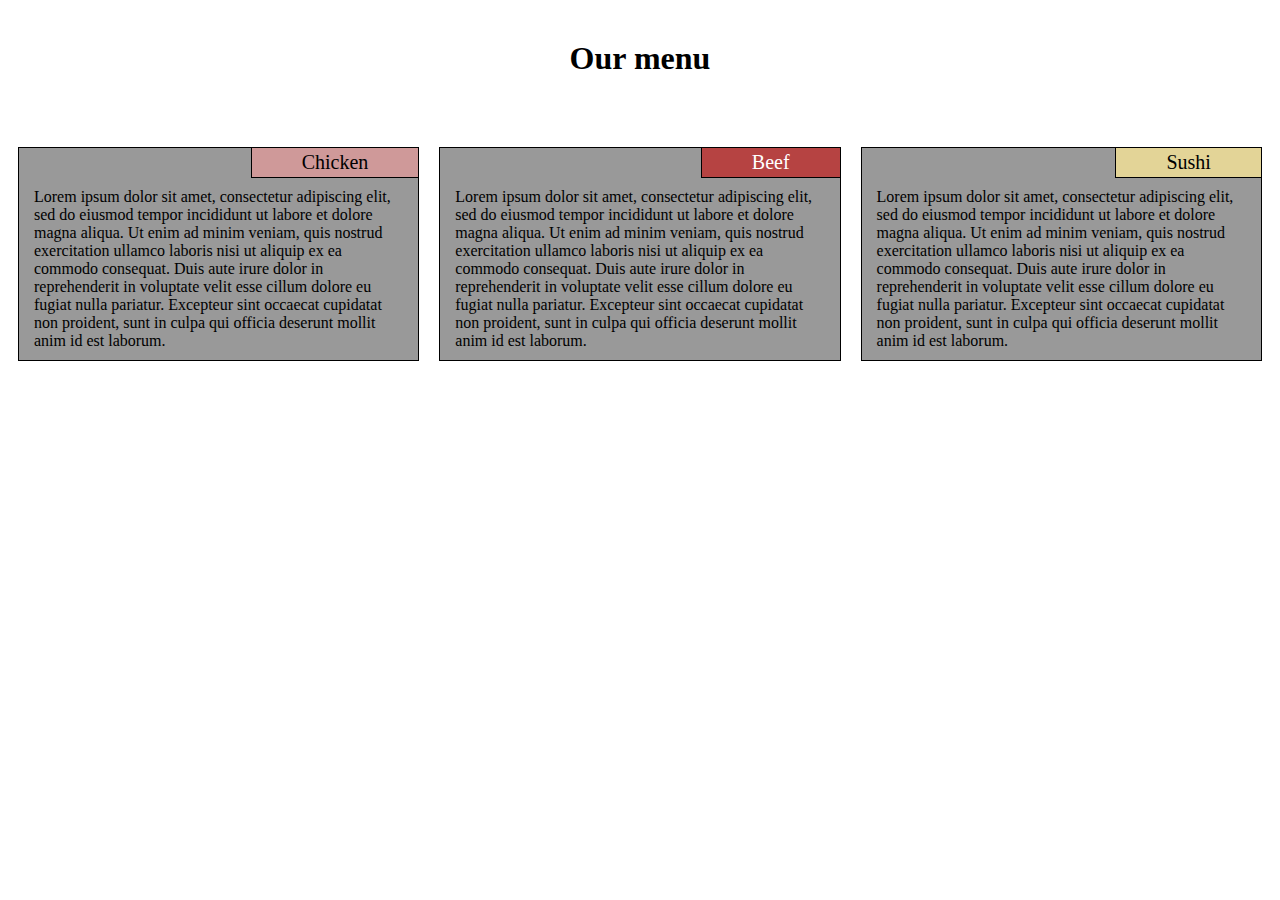
<file: module2-solution/index.html>
<!DOCTYPE html>
<html lang="en">
<head>
	<meta charset="UTF-8">
	<meta name="viewport" content="width=device-width, initial-scale=1.0">
	<title>Assignment Solution for Module 2</title>
<link rel="stylesheet" href="css/styles.css">
</head>
<body>
	<h1>Our menu</h1>

	<div class="col-lg-4 col-md-6 col-sm-12">
		<div class="section">
			<span id="chicken">
			Chicken
			</span>
			<p>
			Lorem ipsum dolor sit amet, consectetur adipiscing elit, sed do eiusmod tempor incididunt ut labore et dolore magna aliqua. Ut enim ad minim veniam, quis nostrud exercitation ullamco laboris nisi ut aliquip ex ea commodo consequat. Duis aute irure dolor in reprehenderit in voluptate velit esse cillum dolore eu fugiat nulla pariatur. Excepteur sint occaecat cupidatat non proident, sunt in culpa qui officia deserunt mollit anim id est laborum.
			</p>
		</div>
	</div>

	<div class="col-lg-4 col-md-6 col-sm-12">
		<div class="section">
			<span id="beef">
			Beef
			</span>
			
			<p>
			Lorem ipsum dolor sit amet, consectetur adipiscing elit, sed do eiusmod tempor incididunt ut labore et dolore magna aliqua. Ut enim ad minim veniam, quis nostrud exercitation ullamco laboris nisi ut aliquip ex ea commodo consequat. Duis aute irure dolor in reprehenderit in voluptate velit esse cillum dolore eu fugiat nulla pariatur. Excepteur sint occaecat cupidatat non proident, sunt in culpa qui officia deserunt mollit anim id est laborum.	
			</p>
		</div>
	</div>

	<div class="col-lg-4 col-md-12 col-sm-12">
		<div class="section">
			<span id="sushi">
			Sushi
			</span>
			<p>
			Lorem ipsum dolor sit amet, consectetur adipiscing elit, sed do eiusmod tempor incididunt ut labore et dolore magna aliqua. Ut enim ad minim veniam, quis nostrud exercitation ullamco laboris nisi ut aliquip ex ea commodo consequat. Duis aute irure dolor in reprehenderit in voluptate velit esse cillum dolore eu fugiat nulla pariatur. Excepteur sint occaecat cupidatat non proident, sunt in culpa qui officia deserunt mollit anim id est laborum.
			</p>
		</div>
	</div>	
</body>
</html>
</file>
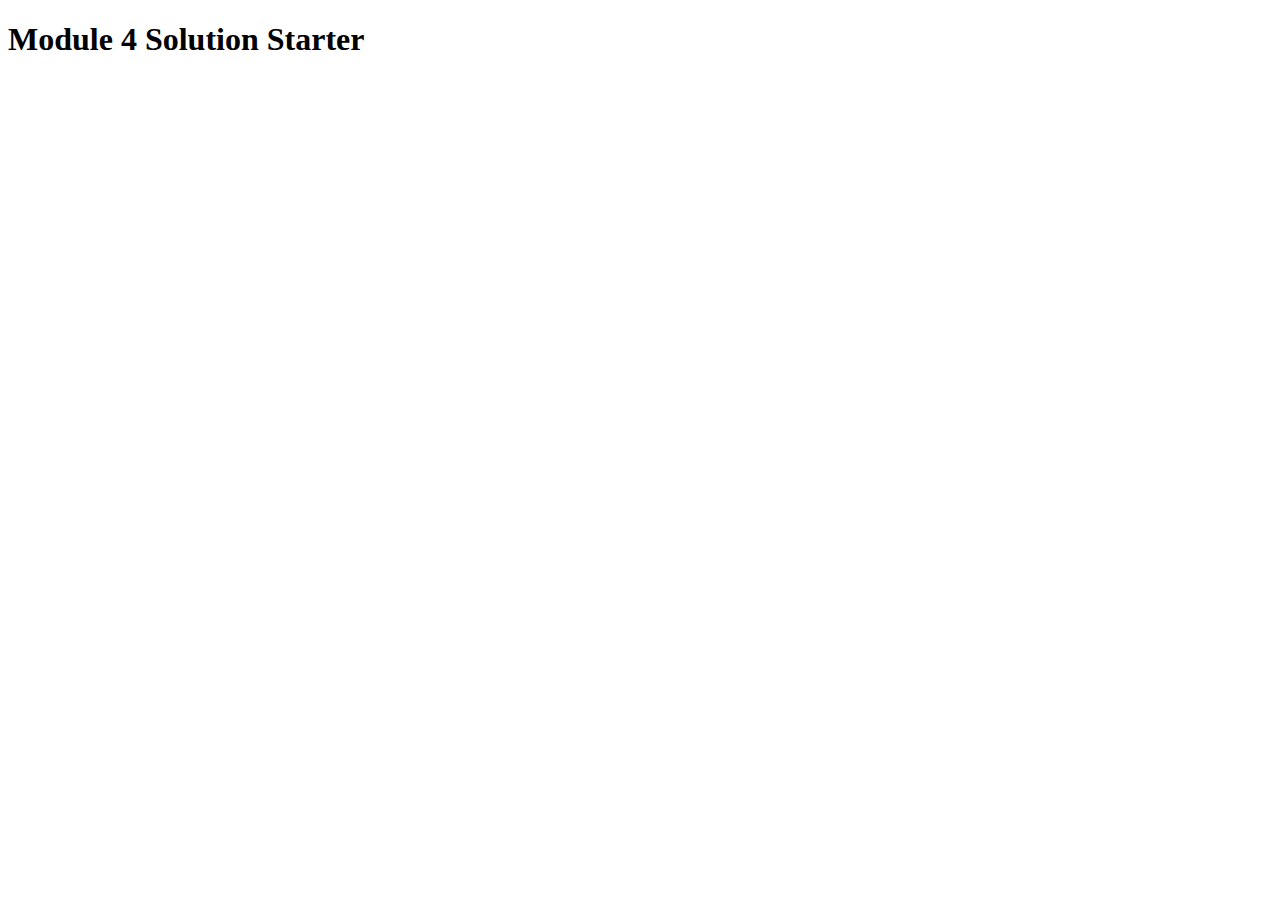
<file: module4-solution/index.html>
<!DOCTYPE html>
<html>
<head>
  <meta charset="utf-8">
  <title>Module 4 Solution Starter</title>
  <script>
    var names = []; // DO NOT REMOVE
  </script>
  <script src="SpeakHello.js"></script>
  <script src="SpeakGoodBye.js"></script>
  <script src="script.js"></script>
</head>
<body>
  <h1>Module 4 Solution Starter</h1>
</body>
</html>
</file>
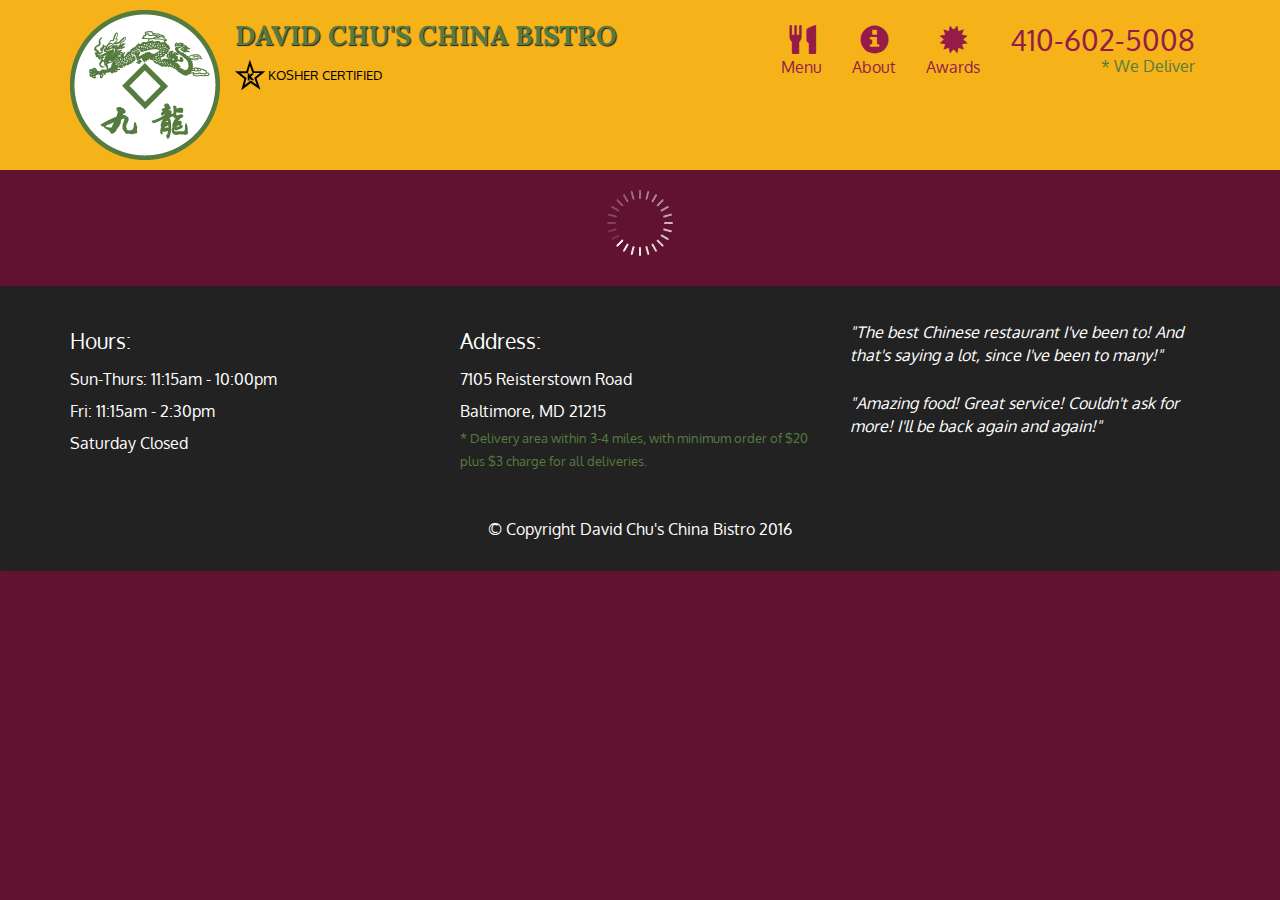
<file: module5-solution/index.html>
<!doctype html>
<html lang="en">
  <head>
    <meta charset="utf-8">
    <meta http-equiv="X-UA-Compatible" content="IE=edge">
    <meta name="viewport" content="width=device-width, initial-scale=1">
    <title>David Chu's China Bistro</title>
    <link rel="stylesheet" href="css/bootstrap.min.css">
    <link rel="stylesheet" href="css/styles.css">
    <link href='https://fonts.googleapis.com/css?family=Oxygen:400,300,700' rel='stylesheet' type='text/css'>
    <link href='https://fonts.googleapis.com/css?family=Lora' rel='stylesheet' type='text/css'>
  </head>
<body>
  <header>
    <nav id="header-nav" class="navbar navbar-default">
      <div class="container">
        <div class="navbar-header">
          <a href="index.html" class="pull-left visible-md visible-lg">
            <div id="logo-img" alt="Logo image"></div>
          </a>

          <div class="navbar-brand">
            <a href="index.html"><h1>David Chu's China Bistro</h1></a>
            <p>
              <img src="images/star-k-logo.png" alt="Kosher certification">
              <span>Kosher Certified</span>
            </p>
          </div>

          <button id="navbarToggle" type="button" class="navbar-toggle collapsed" data-toggle="collapse" data-target="#collapsable-nav" aria-expanded="false">
            <span class="sr-only">Toggle navigation</span>
            <span class="icon-bar"></span>
            <span class="icon-bar"></span>
            <span class="icon-bar"></span>
          </button>
        </div>
        
        <div id="collapsable-nav" class="collapse navbar-collapse">
           <ul id="nav-list" class="nav navbar-nav navbar-right">
            <li id="navHomeButton" class="visible-xs active">
              <a href="index.html">
                <span class="glyphicon glyphicon-home"></span> Home</a>
            </li>
            <li id="navMenuButton">
              <a href="#" onclick="$dc.loadMenuCategories();">
                <span class="glyphicon glyphicon-cutlery"></span><br class="hidden-xs"> Menu</a>
            </li>
            <li>
              <a href="#">
                <span class="glyphicon glyphicon-info-sign"></span><br class="hidden-xs"> About</a>
            </li>
            <li>
              <a href="#">
                <span class="glyphicon glyphicon-certificate"></span><br class="hidden-xs"> Awards</a>
            </li>
            <li id="phone" class="hidden-xs">
              <a href="tel:410-602-5008">
                <span>410-602-5008</span></a><div>* We Deliver</div>
            </li>
          </ul><!-- #nav-list -->
        </div><!-- .collapse .navbar-collapse -->
      </div><!-- .container -->
    </nav><!-- #header-nav -->
  </header>

  <div id="call-btn" class="visible-xs">
    <a class="btn" href="tel:410-602-5008">
    <span class="glyphicon glyphicon-earphone"></span>
    410-602-5008
    </a>
  </div>
  <div id="xs-deliver" class="text-center visible-xs">* We Deliver</div>

  <div id="main-content" class="container"></div>

  <footer class="panel-footer">
    <div class="container">
      <div class="row">
        <section id="hours" class="col-sm-4">
          <span>Hours:</span><br>
          Sun-Thurs: 11:15am - 10:00pm<br>
          Fri: 11:15am - 2:30pm<br>
          Saturday Closed
          <hr class="visible-xs">
        </section>
        <section id="address" class="col-sm-4">
          <span>Address:</span><br>
          7105 Reisterstown Road<br>
          Baltimore, MD 21215
          <p>* Delivery area within 3-4 miles, with minimum order of $20 plus $3 charge for all deliveries.</p>
          <hr class="visible-xs">
        </section>
        <section id="testimonials" class="col-sm-4">
          <p>"The best Chinese restaurant I've been to! And that's saying a lot, since I've been to many!"</p>
          <p>"Amazing food! Great service! Couldn't ask for more! I'll be back again and again!"</p>
        </section>
      </div>
      <div class="text-center">&copy; Copyright David Chu's China Bistro 2016</div>
    </div>
  </footer>

  <!-- jQuery (Bootstrap JS plugins depend on it) -->
  <script src="js/jquery-2.1.4.min.js"></script>
  <script src="js/bootstrap.min.js"></script>
  <script src="js/ajax-utils.js"></script>
  <script src="js/script.js"></script>
</body>
</html>
</file>
<file: module2-solution/css/styles.css>
h1 {
	text-align: center;
	margin-top: 40px;
	margin-bottom: 60px;
}


.section {
	box-sizing: border-box;
	position: relative;
	margin: 10px 10px 10px;
	background-color: #999;
	border: 1px solid black;
}


p {
	margin-top: 40px;
	margin-bottom: 0px;
	padding: 0px 15px 10px;
}


span {
	position: absolute;
	top: -1px;
	right: -1px;
	padding: 3px 50px;
	font-size: 125%;
	border: 1px solid black;
}


#chicken {
	background-color: #cf9999;
}


#beef {
	background-color: #b64342;
	color: white;
}


#sushi {
	background-color: #e3d497;
}


@media (min-width: 992px) {
	.col-lg-4 {
		width: 33.33%;
		float: left;
	}
}


@media (min-width: 768px) and (max-width: 991px) {
	.col-md-6, .col-md-12 {
		float: left;
	}

	.col-md-6 {
		width: 50%;		
	}
	.col-md-12 {
		width: 100%;
	}
}


@media (max-width: 767px) {
	.col-sm-12 {
		width: 100%;
		float: left;
	}
}
</file>
<file: module5-solution/css/styles.css>
body {
  font-size: 16px;
  color: #fff;
  background-color: #61122f;
  font-family: 'Oxygen', sans-serif;
}

/** HEADER **/
#header-nav {
  background-color: #f6b319;
  border-radius: 0;
  border: 0;
}

#logo-img {
  background: url('../images/restaurant-logo_large.png') no-repeat;
  width: 150px;
  height: 150px;
  margin: 10px 15px 10px 0;
}

.navbar-brand {
  padding-top: 25px;
}
.navbar-brand h1 { /* Restaurant name */
  font-family: 'Lora', serif;
  color: #557c3e;
  font-size: 1.5em;
  text-transform: uppercase;
  font-weight: bold;
  text-shadow: 1px 1px 1px #222;
  margin-top: 0;
  margin-bottom: 0;
  line-height: .75;
}
.navbar-brand a:hover, .navbar-brand a:focus {
  text-decoration: none;
}
.navbar-brand p { /* Kosher cert */
  color: #000;
  text-transform: uppercase;
  font-size: .7em;
  margin-top: 15px;
}
.navbar-brand p span { /* Star-K */
  vertical-align: middle;
}

#nav-list {
  margin-top: 10px;
}
#nav-list a {
  color: #951C49;
  text-align: center;
}
#nav-list a:hover {
  background: #E7E7E7;
}
#nav-list a span {
  font-size: 1.8em;
}

#phone {
  margin-top: 5px;
}
#phone a { /* Phone number */
  text-align: right;
  padding-bottom: 0;
}
#phone div { /* We Deliver */
  color: #557c3e;
  text-align: right;
  padding-right: 15px;
}

.navbar-header button.navbar-toggle, .navbar-header .icon-bar {
  border: 1px solid #61122f;
}
.navbar-header button.navbar-toggle {
  clear: both;
  margin-top: -30px;
}
/* END HEADER */

/* FOOTER */
.panel-footer {
  margin-top: 30px;
  padding-top: 35px;
  padding-bottom: 30px;
  background-color: #222;
  border-top: 0;
}
.panel-footer div.row {
  margin-bottom: 35px;
}
#hours, #address {
  line-height: 2;
}
#hours > span, #address > span {
  font-size: 1.3em;
}
#address p {
  color: #557c3e;
  font-size: .8em;
  line-height: 1.8;
}
#testimonials {
  font-style: italic;
}
#testimonials p:nth-child(2) {
  margin-top: 25px;
}
/* END FOOTER */



/* HOME PAGE */
.container .jumbotron {
  box-shadow: 0 0 50px #3F0C1F;
  border: 2px solid #3F0C1F;
}

#menu-tile, #specials-tile, #map-tile {
  height: 250px;
  width: 100%;
  margin-bottom: 15px;
  position: relative;
  border: 2px solid #3F0C1F;
  overflow: hidden;
}
#menu-tile:hover, #specials-tile:hover, #map-tile:hover {
  box-shadow: 0 1px 5px 1px #cccccc;
}
#menu-tile {
  background: url('../images/menu-tile.jpg') no-repeat;
  background-position: center;
}
#specials-tile {
  background: url('../images/specials-tile.jpg') no-repeat;
  background-position: center;
}
#menu-tile span, #specials-tile span, #map-tile span {
  position: absolute;
  bottom: 0;
  right: 0;
  width: 100%;
  text-align: center;
  font-size: 1.6em;
  text-transform: uppercase;
  background-color: #000;
  color: #fff;
  opacity: .8;
}
/* END HOME PAGE */

/* MENU CATEGORIES PAGE */
.category-tile { 
  position: relative;
  border: 2px solid #3F0C1F;
  overflow: hidden;
  width: 200px;
  height: 200px;
  margin: 0 auto 15px;
}
.category-tile span {
  position: absolute;
  bottom: 0;
  right: 0;
  width: 100%;
  text-align: center;
  font-size: 1.2em;
  text-transform: uppercase;
  background-color: #000;
  color: #fff;
  opacity: .8;
}
.category-tile:hover {
  box-shadow: 0 1px 5px 1px #cccccc;
}

#menu-categories-title + div {
  margin-bottom: 50px;
}
/* END MENU CATEGORIES PAGE */

/* SINGLE CATEGORY PAGE */
.menu-item-tile {
  margin-bottom: 25px;
}
.menu-item-tile hr {
  width: 80%;
}
.menu-item-tile .menu-item-price {
  font-size: 1.1em;
  text-align: right;
  margin-top: -15px;
  margin-right: -15px;
}
.menu-item-tile .menu-item-price span {
  font-size: .6em;
}
.menu-item-photo {
  position: relative;
  border: 2px solid #3F0C1F; 
  overflow: hidden;
  padding: 0;
  margin-right: -15px;
  margin-left: auto;
  margin-bottom: 20px;
  max-width: 250px;
}
.menu-item-photo div {
  position: absolute;
  bottom: 0;
  right: 0;
  width: 80px;
  background-color: #557c3e;
  text-align: center;
}
.menu-item-description {
  padding-right: 30px;
}
h3.menu-item-title {
  margin: 0 0 10px;
}
.menu-item-details {
  font-size: .9em;
  font-style: italic;
}
/* END SINGLE CATEGORY PAGE */


/********** Large devices only **********/
@media (min-width: 1200px) {
  .container .jumbotron {
    background: url('../images/jumbotron_1200.jpg') no-repeat;
    height: 675px;
  }
}

/********** Medium devices only **********/
@media (min-width: 992px) and (max-width: 1199px) {
  /* Header */
  #logo-img {
    background: url('../images/restaurant-logo_medium.png') no-repeat;
    width: 100px;
    height: 100px;
    margin: 5px 5px 5px 0;
  }
  /* End Header */

  /* Home Page */
  .container .jumbotron {
    background: url('../images/jumbotron_992.jpg') no-repeat;
    height: 558px;
  }
  /* End Home Page */
}

/********** Small devices only **********/
@media (min-width: 768px) and (max-width: 991px) {
  /* Home Page */
  .container .jumbotron {
    background: url('../images/jumbotron_768.jpg') no-repeat;
    height: 432px;
  }
  /* End Home Page */
}

/********** Extra small devices only **********/
@media (max-width: 767px) {
  /* Header */
  .navbar-brand {
    padding-top: 10px;
    height: 80px;
  }
  .navbar-brand h1 { /* Restaurant name */
    padding-top: 10px;
    font-size: 5vw; /* 1vw = 1% of viewport width */
  }
  .navbar-brand p { /* Kosher cert */
    font-size: .6em;
    margin-top: 12px;
  }
  .navbar-brand p img { /* Star-K */
    height: 20px;
  }

  #collapsable-nav a { /* Collapsed nav menu text */
    font-size: 1.2em;
  }
  #collapsable-nav a span { /* Collapsed nav menu glyph */
    font-size: 1em;
    margin-right: 5px;
  }

  #call-btn > a {
    font-size: 1.5em;
    display: block;
    margin: 0 20px;
    padding: 10px;
    border: 2px solid #fff;
    background-color: #f6b319;
    color: #951c49;
  }
  #xs-deliver {
    margin-top: 5px;
    font-size: .7em;
    letter-spacing: .1em;
    text-transform: uppercase;
  }
  /* End Header */

  /* Footer */
  .panel-footer section {
    margin-bottom: 30px;
    text-align: center;
  }
  .panel-footer section:nth-child(3) {
    margin-bottom: 0; /* margin already exists on the whole row */
  }
  .panel-footer section hr {
    width: 50%;
  }
  /* End Footer */

  /* Home Page */
  .container .jumbotron {
    margin-top: 30px;
    padding: 0;
  }
  #menu-tile, #specials-tile {
    width: 360px;
    margin: 0 auto 15px;
  }

  .menu-item-photo {
    margin-right: auto;
  }
  .menu-item-tile .menu-item-price {
    text-align: center;
  }
  .menu-item-description {
    text-align: center;;
  }
}


/********** Super extra small devices Only :-) (e.g., iPhone 4) **********/
@media (max-width: 479px) {
  /* Header */
  .navbar-brand h1 { /* Restaurant name */
    padding-top: 5px;
    font-size: 6vw;
  }
  /* End Header */
  
  /* Home page */
  #menu-tile, #specials-tile {
    width: 280px;
    margin: 0 auto 15px;
  }

  .col-xxs-12 {
    position: relative;
    min-height: 1px;
    padding-right: 15px;
    padding-left: 15px;
    float: left;
    width: 100%;
  }
}
</file>
